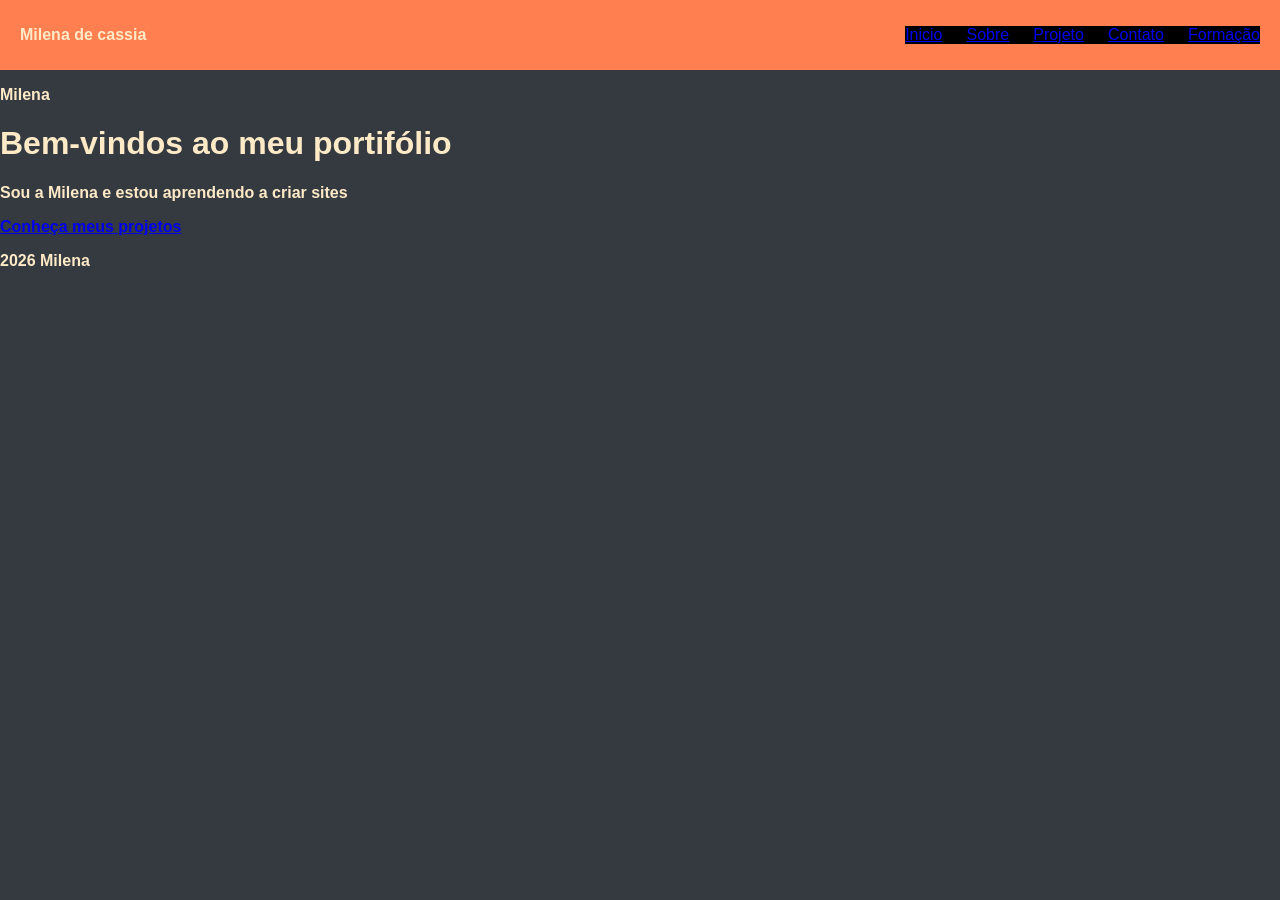
<file: index.html>
<!DOCTYPE html>
<html lang="pt-BR">
<head>
  <meta charset="UTF-8">
  <title>Inicio| Milena</title>
  <link rel="stylesheet" href="css/style.css">
</head>

<body>
<header>
  <p class="titlenav"><strong>Milena de cassia</strong></p>
        <nav class="itensnav">
            <a href="index.html">Inicio</a>
            <a href="sobre.html">Sobre</a>
            <a href="projeto.html">Projeto</a>
            <a href="contato.html">Contato</a>
            <a href="formação.html">Formação</a>
        </nav>
    </header>
  <p><strong>Milena<strong></p>

<main>
  <h1>Bem-vindos ao meu portifólio</h1>
  <p>Sou a Milena e estou aprendendo a criar sites</p>
 <a href="projeto.html">Conheça meus projetos</a>
</main>
<footer>
  <p>2026 Milena</p>
  </footer>
</body>
</html>
</file>
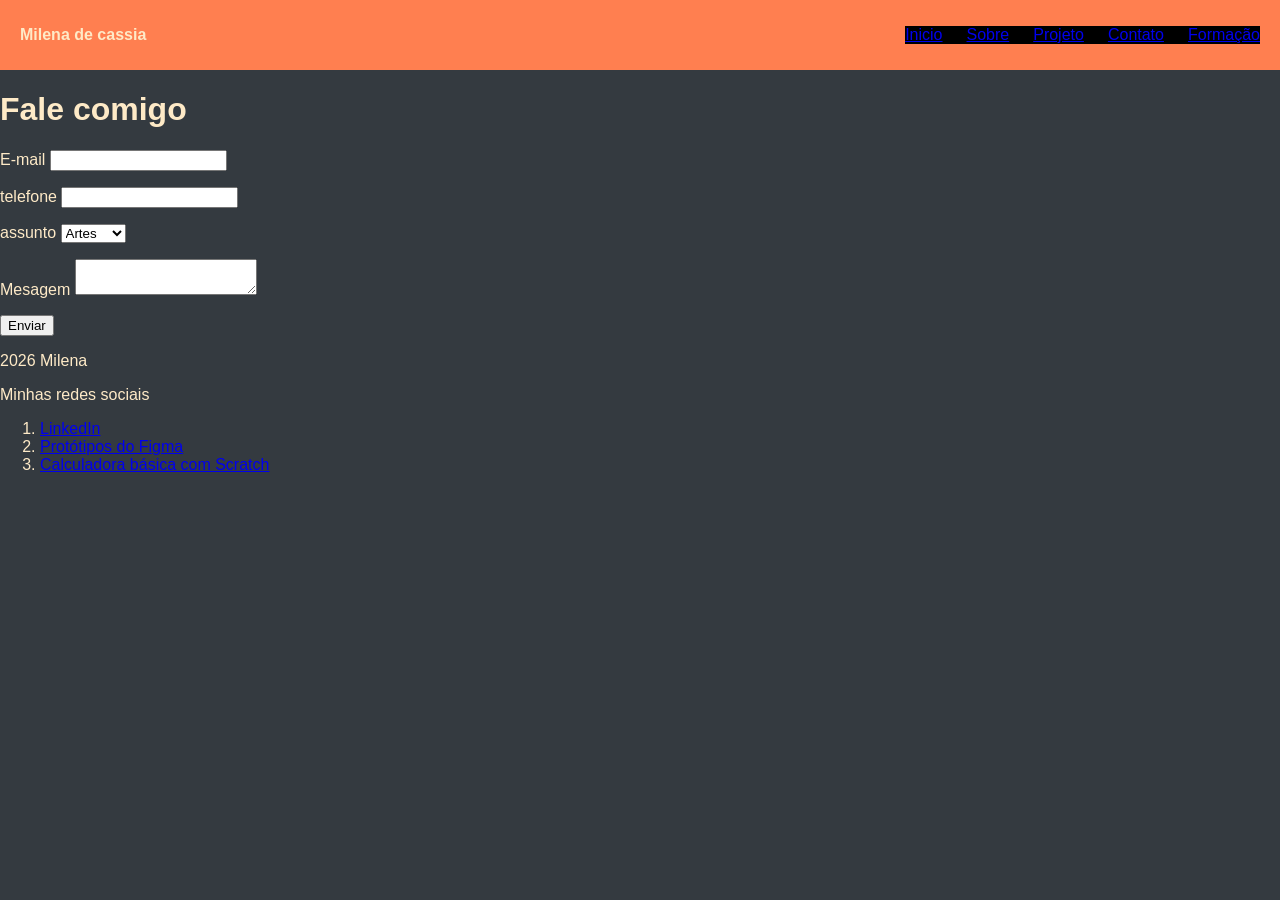
<file: contato.html>
<!DOCTYPE html>
<html lang="pt-BR">
<head>
  <meta charset="UTF-8">
  <title>Contato|Milena</title>
  <link rel="stylesheet" href="css/style.css">
</head>

<body>
<header>
  <p class="titlenav"><strong>Milena de cassia</strong></p>
        <nav class="itensnav">
            <a href="index.html">Inicio</a>
            <a href="sobre.html">Sobre</a>
            <a href="projeto.html">Projeto</a>
            <a href="contato.html">Contato</a>
            <a href="formação.html">Formação</a>
        </nav>
    </header>
<main> 
  <h1>Fale comigo</h1>
  <form>
      <p>
        </p>
      <label for="email">E-mail</label>
      <input type="email"id="email"name="email"required>
    </p>
    <p>
    <label for="tel">telefone</label>
    <input type="tel"id="telefone"name="tel">
    <p>
      
    </p>
    <label for="assunto">assunto</label>
    <select id="assunto"name="assunto">
      <option>Artes</option>
      <option>Musica</option>
      <option>Dança</option>
      </select>
      </p>

      <p>
    <label for="mensagem">Mesagem</label>
    <textarea name="mensagem" id="mensagem"></textarea>
  </p>
    <button type="submit">Enviar</button>
  </form>
</main>
<footer>
  <p>2026 Milena</p>
  </footer>
</body>
</html>
<footer>
  <div class="footer-container">
        <p>Minhas redes sociais</p>
        <ol class="footer-links">
            <li><a href="https://www.linkedin.com/in/izabella-souza-matos/" target="_blank">LinkedIn</a></li>
            <li><a href="https://www.figma.com/files/team/1687251064527399275/folder/663341080?fuid=1687251063166864576" target="_blank">Protótipos do Figma</a></li>
            <li><a href="https://scratch.mit.edu/projects/123456789/" target="_blank">Calculadora básica com Scratch</a></li>
        </ol>
    </div>
</footer>
</file>
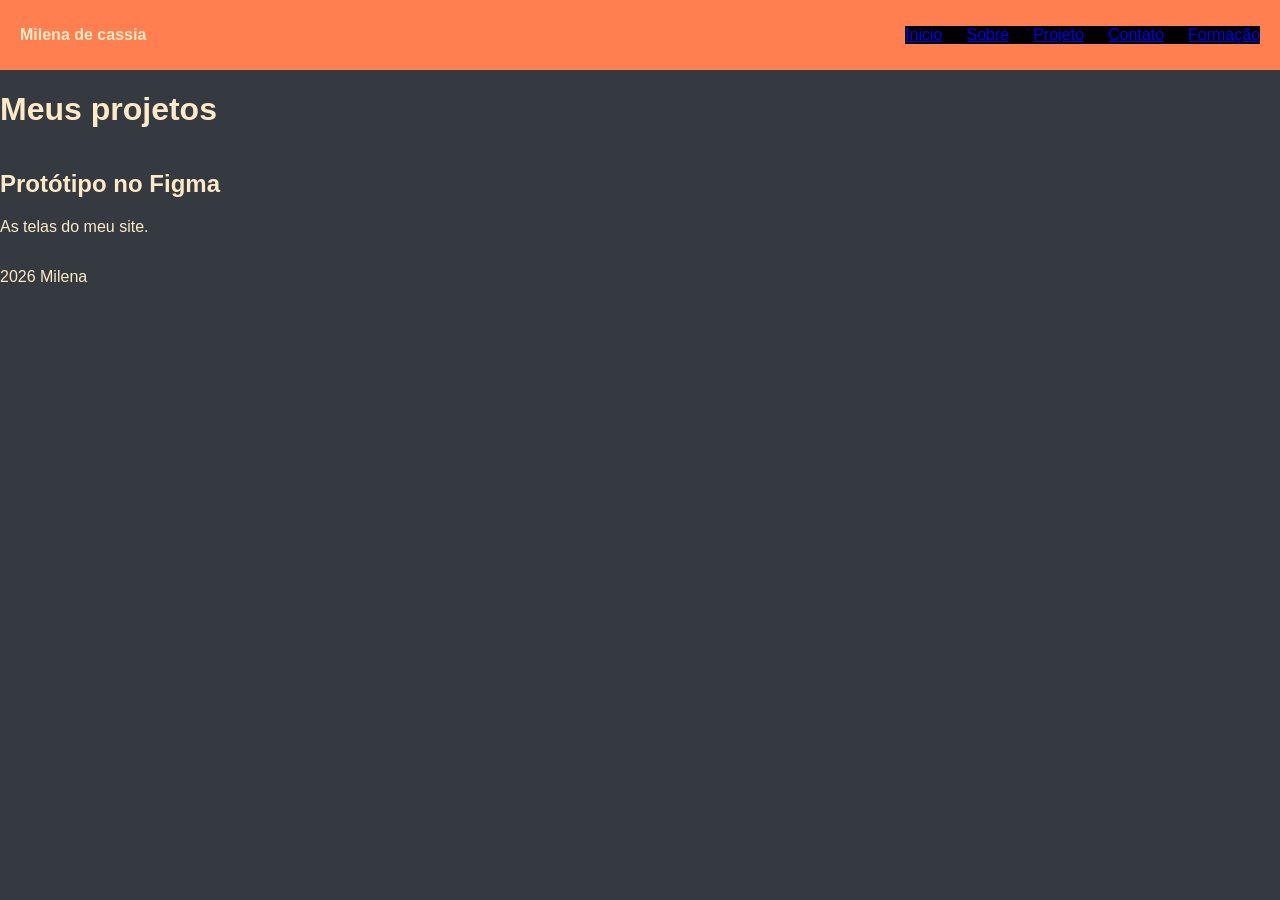
<file: projetos.html>
<!DOCTYPE html>
<html lang="pt-BR">
<head>
  <meta charset="UTF-8">
  <title>Projetos|Mielna</title>
  <link rel="stylesheet" href="css/style.css">
</head>

<body>
  <header>
  <p class="titlenav"><strong>Milena de cassia</strong></p>
        <nav class="itensnav">
            <a href="index.html">Inicio</a>
            <a href="sobre.html">Sobre</a>
            <a href="projeto.html">Projeto</a>
            <a href="contato.html">Contato</a>
            <a href="formação.html">Formação</a>
        </nav>
    </header>
<main>
  <h1>Meus projetos</h1>
  <div class="projetos">
<article>
    <h2>Protótipo no Figma</h2>
    <p>As telas do meu site.</p>
</article>
  </div>
</main>
<footer>
  <p>2026 Milena</p>
  </footer>
</body>
</html>
</file>
<file: css/style.css>
body{
    background-color:#343A40;
    color:#FEEAC7;
    font-family:'Poppins',Arial,sans-serif;
    margin:0;
} th{
    border:1px solid #FEEAC7;
    padding:8px 16px;
    background-color:rgb(27, 3, 49);
}
nav{
    display:flex;
    justify-content:space-between;
    background-color:#000000;
    gap:24px;
}
header{
    display:flex;
    justify-content:space-between;
    align-items:center;
    background-color:coral;
    padding:10px 20px;
}
table{
    border-collapse:collapse;
    margin:0 auto;
} 
.gosto

img{
    max-width: 100%;
}
.projetos{
    display:grid;
    grid-template-columns:repeat(2,1fr);
gap:24px;
}
@media (max-width:600px) {
    header {
        flex-direction: column ;
        gap: 8px;
    }
    h1 {
        font-size: 28px;
    }
} nav a:hover{
    color:azure
}
.card:hover{
    transform: translatey(-6px) ;
    box-shadow:0 10px 24px rgba(0,0,0.25);
}
</file>
